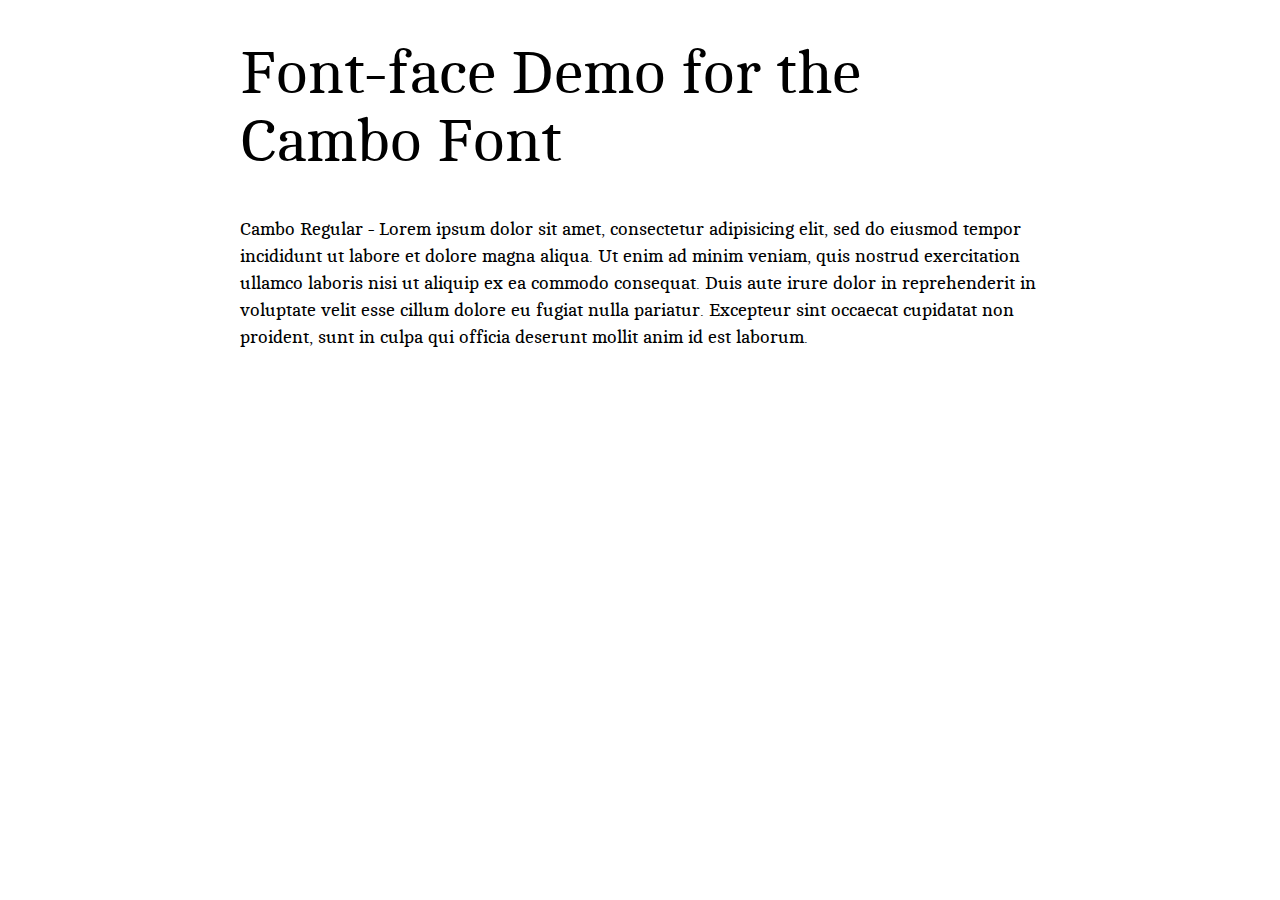
<file: app/fonts/cambo/demo.html>
<!DOCTYPE html PUBLIC "-//W3C//DTD XHTML 1.0 Strict//EN"
	"http://www.w3.org/TR/xhtml1/DTD/xhtml1-strict.dtd">

<html xmlns="http://www.w3.org/1999/xhtml" xml:lang="en" lang="en">
<head>
	<meta http-equiv="Content-Type" content="text/html; charset=utf-8"/>

	<title>Font Face Demo</title>
	<link rel="stylesheet" href="stylesheet.css" type="text/css" charset="utf-8">
	<style type="text/css" media="screen">
		h1.fontface {font: 60px/68px 'CamboRegular', Arial, sans-serif;letter-spacing: 0;}

		p.style1 {font: 18px/27px 'CamboRegular', Arial, sans-serif;}
		
		#container {
			width: 800px;
			margin-left: auto;
			margin-right: auto;
		}
	</style>
</head>

<body>
	<div id="container">
		<h1 class="fontface">Font-face Demo for the Cambo Font</h1>
	
	 

	<p class="style1">Cambo Regular - Lorem ipsum dolor sit amet, consectetur adipisicing elit, sed do eiusmod tempor incididunt ut labore et dolore magna aliqua. Ut enim ad minim veniam, quis nostrud exercitation ullamco laboris nisi ut aliquip ex ea commodo consequat. Duis aute irure dolor in reprehenderit in voluptate velit esse cillum dolore eu fugiat nulla pariatur. Excepteur sint occaecat cupidatat non proident, sunt in culpa qui officia deserunt mollit anim id est laborum.</p>

		</div>
</body>
</html>
</file>
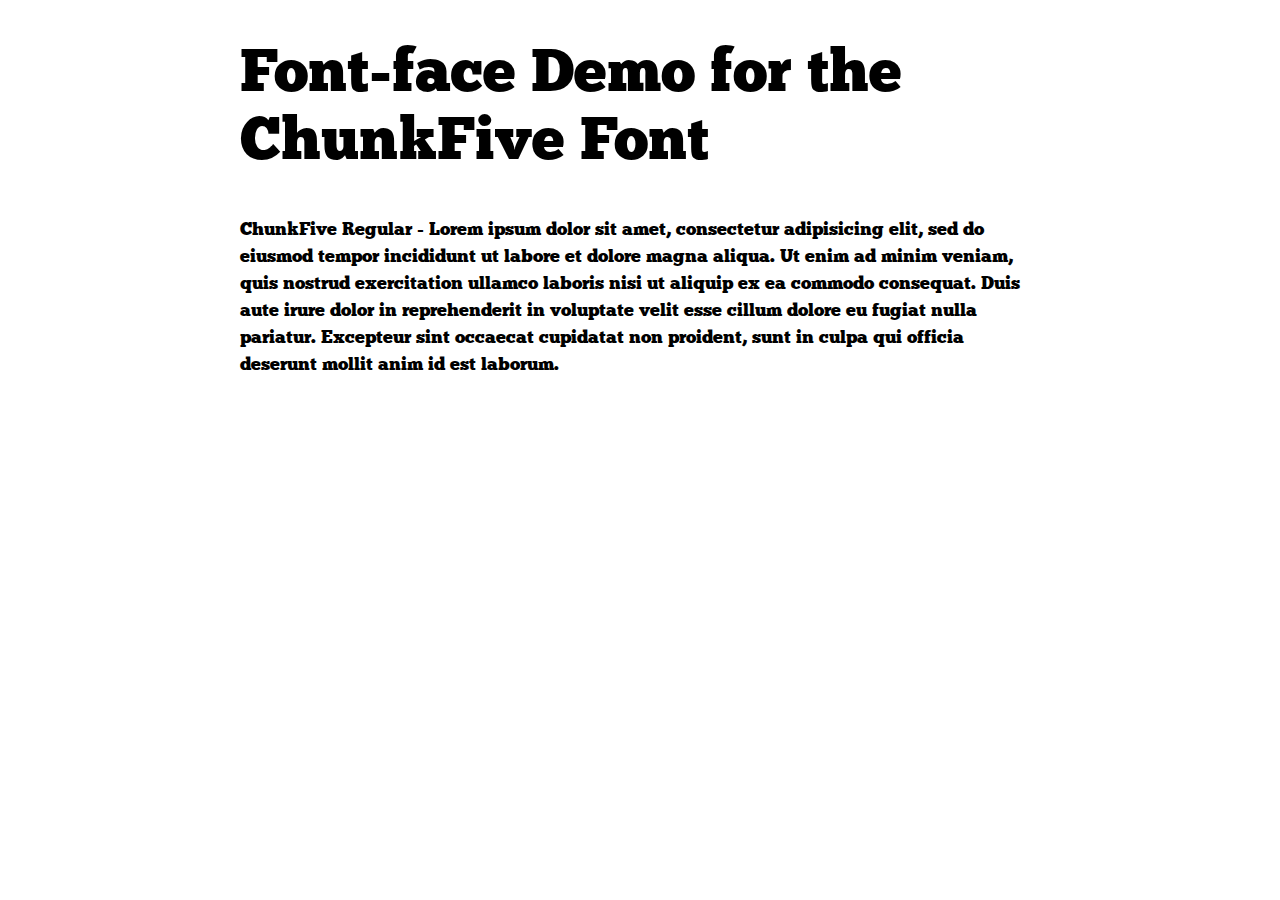
<file: app/fonts/chunkfive/demo.html>
<!DOCTYPE html PUBLIC "-//W3C//DTD XHTML 1.0 Strict//EN"
	"http://www.w3.org/TR/xhtml1/DTD/xhtml1-strict.dtd">

<html xmlns="http://www.w3.org/1999/xhtml" xml:lang="en" lang="en">
<head>
	<meta http-equiv="Content-Type" content="text/html; charset=utf-8"/>

	<title>Font Face Demo</title>
	<link rel="stylesheet" href="stylesheet.css" type="text/css" charset="utf-8">
	<style type="text/css" media="screen">
		h1.fontface {font: 60px/68px 'ChunkFiveRegular', Arial, sans-serif;letter-spacing: 0;}

		p.style1 {font: 18px/27px 'ChunkFiveRegular', Arial, sans-serif;}
		
		#container {
			width: 800px;
			margin-left: auto;
			margin-right: auto;
		}
	</style>
</head>

<body>
	<div id="container">
		<h1 class="fontface">Font-face Demo for the ChunkFive Font</h1>
	
	 

	<p class="style1">ChunkFive Regular - Lorem ipsum dolor sit amet, consectetur adipisicing elit, sed do eiusmod tempor incididunt ut labore et dolore magna aliqua. Ut enim ad minim veniam, quis nostrud exercitation ullamco laboris nisi ut aliquip ex ea commodo consequat. Duis aute irure dolor in reprehenderit in voluptate velit esse cillum dolore eu fugiat nulla pariatur. Excepteur sint occaecat cupidatat non proident, sunt in culpa qui officia deserunt mollit anim id est laborum.</p>

		</div>
</body>
</html>
</file>
<file: app/fonts/cambo/stylesheet.css>
/* Generated by Font Squirrel (http://www.fontsquirrel.com) on February 21, 2013 10:23:33 PM America/New_York */



@font-face {
    font-family: 'CamboRegular';
    src: url('Cambo-Regular-webfont.eot');
    src: url('Cambo-Regular-webfont.eot?#iefix') format('embedded-opentype'),
         url('Cambo-Regular-webfont.woff') format('woff'),
         url('Cambo-Regular-webfont.ttf') format('truetype'),
         url('Cambo-Regular-webfont.svg#CamboRegular') format('svg');
    font-weight: normal;
    font-style: normal;

}
</file>
<file: app/fonts/chunkfive/stylesheet.css>
/* Generated by Font Squirrel (http://www.fontsquirrel.com) on February 22, 2013 11:49:42 PM America/New_York */



@font-face {
    font-family: 'ChunkFiveRegular';
    src: url('Chunkfive-webfont.eot');
    src: url('Chunkfive-webfont.eot?#iefix') format('embedded-opentype'),
         url('Chunkfive-webfont.woff') format('woff'),
         url('Chunkfive-webfont.ttf') format('truetype'),
         url('Chunkfive-webfont.svg#ChunkFiveRegular') format('svg');
    font-weight: normal;
    font-style: normal;

}
</file>
